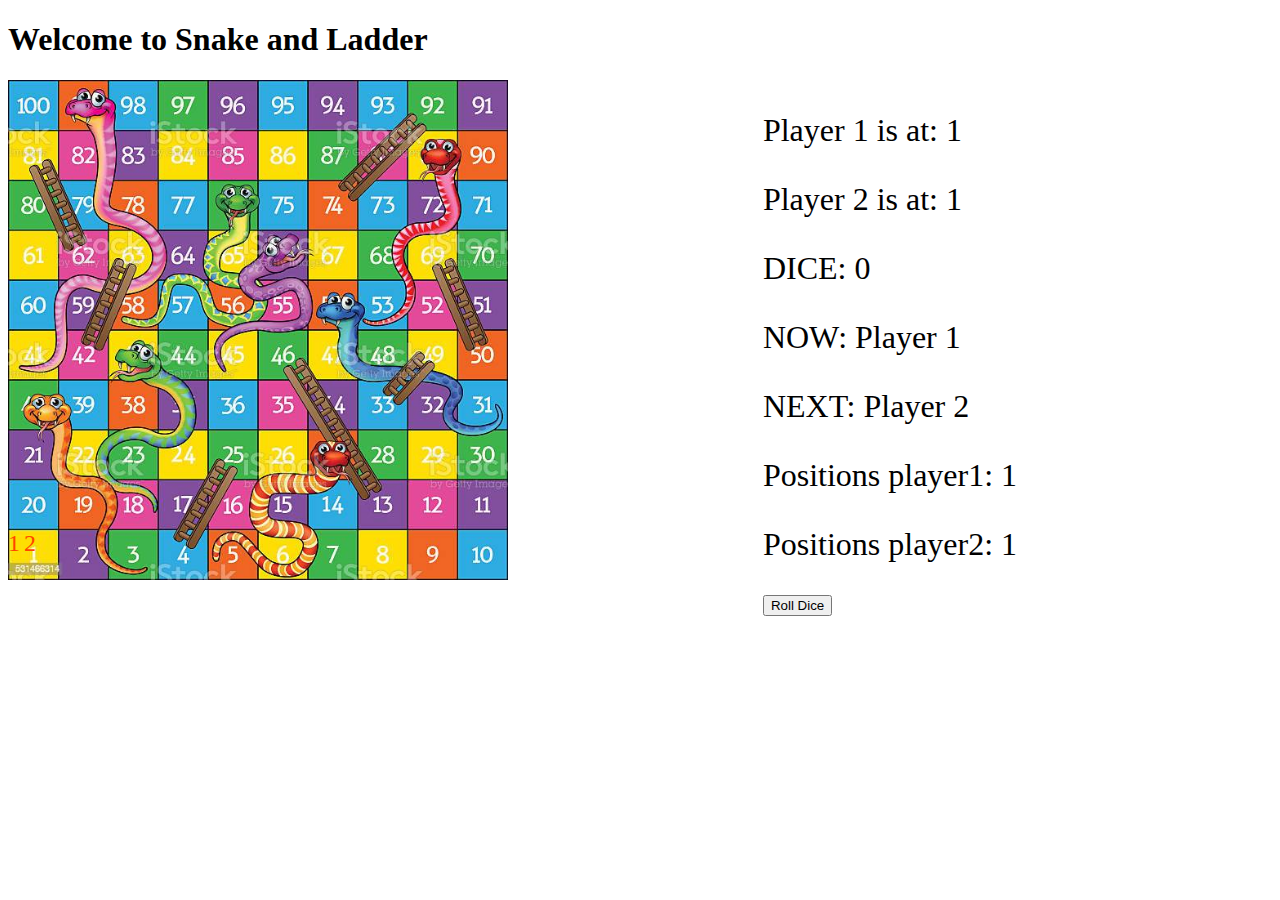
<file: index.html>
<!DOCTYPE html>
<html lang="en">

<head>
    <meta charset="UTF-8">
    <meta http-equiv="X-UA-Compatible" content="IE=edge">
    <meta name="viewport" content="width=device-width, initial-scale=1.0">
    <link rel="stylesheet" href="style.css">
    <title>Document</title>

</head>

<body>
    <div class="header">
        <h1>
            Welcome to Snake and Ladder
        </h1>
    </div>
    </div>
    <div class="grid-container">
        <div class="gameArea">
            <div class="image">
                <div class="main-image">
                    <img src="./board-image.jpg" alt="">
                </div>
            </div>
            <div class="posOverlay">

                <div id="div100">
                    <span id="p1"></span>
                    <span id="p2"></span>
                </div>
                <div class="div99">
                    <span id="p1"></span>
                    <span id="p2"></span>
                </div>
                <div class="div98">
                    <span id="p1"></span>
                    <span id="p2"></span>
                </div>
                <div class="div97">
                    <span id="p1"></span>
                    <span id="p2"></span>
                </div>
                <div class="div96">
                    <span id="p1"></span>
                    <span id="p2"></span>
                </div>
                <div class="div95">
                    <span id="p1"></span>
                    <span id="p2"></span>
                </div>
                <div class="div94">
                    <span id="p1"></span>
                    <span id="p2"></span>
                </div>
                <div class="div93">
                    <span id="p1"></span>
                    <span id="p2"></span>
                </div>
                <div class="div92">
                    <span id="p1"></span>
                    <span id="p2"></span>
                </div>
                <div class="div91">
                    <span id="p1"></span>
                    <span id="p2"></span>
                </div>

                <div class="div81">
                    <span id="p1"></span>
                    <span id="p2"></span>
                </div>
                <div class="div82">
                    <span id="p1"></span>
                    <span id="p2"></span>
                </div>
                <div class="div83">
                    <span id="p1"></span>
                    <span id="p2"></span>
                </div>
                <div class="div84">
                    <span id="p1"></span>
                    <span id="p2"></span>
                </div>
                <div class="div85">
                    <span id="p1"></span>
                    <span id="p2"></span>
                </div>
                <div class="div86">
                    <span id="p1"></span>
                    <span id="p2"></span>
                </div>
                <div class="div87">
                    <span id="p1"></span>
                    <span id="p2"></span>
                </div>
                <div class="div88">
                    <span id="p1"></span>
                    <span id="p2"></span>
                </div>
                <div class="div89">
                    <span id="p1"></span>
                    <span id="p2"></span>
                </div>
                <div class="div90">
                    <span id="p1"></span>
                    <span id="p2"></span>
                </div>


                <div class="div80">
                    <span id="p1"></span>
                    <span id="p2"></span>
                </div>
                <div class="div79">
                    <span id="p1"></span>
                    <span id="p2"></span>
                </div>
                <div class="div78">
                    <span id="p1"></span>
                    <span id="p2"></span>
                </div>
                <div class="div77">
                    <span id="p1"></span>
                    <span id="p2"></span>
                </div>
                <div class="div76">
                    <span id="p1"></span>
                    <span id="p2"></span>
                </div>
                <div class="div75">
                    <span id="p1"></span>
                    <span id="p2"></span>
                </div>
                <div class="div74">
                    <span id="p1"></span>
                    <span id="p2"></span>
                </div>
                <div class="div73">
                    <span id="p1"></span>
                    <span id="p2"></span>
                </div>
                <div class="div72">
                    <span id="p1"></span>
                    <span id="p2"></span>
                </div>
                <div class="div71">
                    <span id="p1"></span>
                    <span id="p2"></span>
                </div>

                <div class="div61">
                    <span id="p1"></span>
                    <span id="p2"></span>
                </div>
                <div class="div62">
                    <span id="p1"></span>
                    <span id="p2"></span>
                </div>
                <div class="div63">
                    <span id="p1"></span>
                    <span id="p2"></span>
                </div>
                <div class="div64">
                    <span id="p1"></span>
                    <span id="p2"></span>
                </div>
                <div class="div65">
                    <span id="p1"></span>
                    <span id="p2"></span>
                </div>
                <div class="div66">
                    <span id="p1"></span>
                    <span id="p2"></span>
                </div>
                <div class="div67">
                    <span id="p1"></span>
                    <span id="p2"></span>
                </div>
                <div class="div68">
                    <span id="p1"></span>
                    <span id="p2"></span>
                </div>
                <div class="div69">
                    <span id="p1"></span>
                    <span id="p2"></span>
                </div>
                <div class="div70">
                    <span id="p1"></span>
                    <span id="p2"></span>
                </div>



                <div class="div60">
                    <span id="p1"></span>
                    <span id="p2"></span>
                </div>
                <div class="div59">
                    <span id="p1"></span>
                    <span id="p2"></span>
                </div>
                <div class="div58">
                    <span id="p1"></span>
                    <span id="p2"></span>
                </div>
                <div class="div57">
                    <span id="p1"></span>
                    <span id="p2"></span>
                </div>
                <div class="div56">
                    <span id="p1"></span>
                    <span id="p2"></span>
                </div>
                <div class="div55">
                    <span id="p1"></span>
                    <span id="p2"></span>
                </div>
                <div class="div54">
                    <span id="p1"></span>
                    <span id="p2"></span>
                </div>
                <div class="div53">
                    <span id="p1"></span>
                    <span id="p2"></span>
                </div>
                <div class="div52">
                    <span id="p1"></span>
                    <span id="p2"></span>
                </div>
                <div class="div51">
                    <span id="p1"></span>
                    <span id="p2"></span>
                </div>


                <div class="div41">
                    <span id="p1"></span>
                    <span id="p2"></span>
                </div>
                <div class="div42">
                    <span id="p1"></span>
                    <span id="p2"></span>
                </div>
                <div class="div43">
                    <span id="p1"></span>
                    <span id="p2"></span>
                </div>
                <div class="div44">
                    <span id="p1"></span>
                    <span id="p2"></span>
                </div>
                <div class="div45">
                    <span id="p1"></span>
                    <span id="p2"></span>
                </div>
                <div class="div46">
                    <span id="p1"></span>
                    <span id="p2"></span>
                </div>
                <div class="div47">
                    <span id="p1"></span>
                    <span id="p2"></span>
                </div>
                <div class="div48">
                    <span id="p1"></span>
                    <span id="p2"></span>
                </div>
                <div class="div49">
                    <span id="p1"></span>
                    <span id="p2"></span>
                </div>
                <div class="div50">
                    <span id="p1"></span>
                    <span id="p2"></span>
                </div>


                <div class="div40">
                    <span id="p1"></span>
                    <span id="p2"></span>
                </div>
                <div class="div39">
                    <span id="p1"></span>
                    <span id="p2"></span>
                </div>
                <div class="div38">
                    <span id="p1"></span>
                    <span id="p2"></span>
                </div>
                <div class="div37">
                    <span id="p1"></span>
                    <span id="p2"></span>
                </div>
                <div class="div36">
                    <span id="p1"></span>
                    <span id="p2"></span>
                </div>
                <div class="div35">
                    <span id="p1"></span>
                    <span id="p2"></span>
                </div>
                <div class="div34">
                    <span id="p1"></span>
                    <span id="p2"></span>
                </div>
                <div class="div33">
                    <span id="p1"></span>
                    <span id="p2"></span>
                </div>
                <div class="div32">
                    <span id="p1"></span>
                    <span id="p2"></span>
                </div>
                <div class="div31">
                    <span id="p1"></span>
                    <span id="p2"></span>
                </div>



                <div class="div21">
                    <span id="p1"></span>
                    <span id="p2"></span>
                </div>
                <div class="div22">
                    <span id="p1"></span>
                    <span id="p2"></span>
                </div>
                <div class="div23">
                    <span id="p1"></span>
                    <span id="p2"></span>
                </div>
                <div class="div24">
                    <span id="p1"></span>
                    <span id="p2"></span>
                </div>
                <div class="div25">
                    <span id="p1"></span>
                    <span id="p2"></span>
                </div>
                <div class="div26">
                    <span id="p1"></span>
                    <span id="p2"></span>
                </div>
                <div class="div27">
                    <span id="p1"></span>
                    <span id="p2"></span>
                </div>
                <div class="div28">
                    <span id="p1"></span>
                    <span id="p2"></span>
                </div>
                <div class="div29">
                    <span id="p1"></span>
                    <span id="p2"></span>
                </div>
                <div class="div30">
                    <span id="p1"></span>
                    <span id="p2"></span>
                </div>


                <div class="div20">
                    <span id="p1"></span>
                    <span id="p2"></span>
                </div>
                <div class="div19">
                    <span id="p1"></span>
                    <span id="p2"></span>
                </div>
                <div class="div18">
                    <span id="p1"></span>
                    <span id="p2"></span>
                </div>
                <div class="div17">
                    <span id="p1"></span>
                    <span id="p2"></span>
                </div>
                <div class="div15">
                    <span id="p1"></span>
                    <span id="p2"></span>
                </div>
                <div class="div16">
                    <span id="p1"></span>
                    <span id="p2"></span>
                </div>
                <div class="div14">
                    <span id="p1"></span>
                    <span id="p2"></span>
                </div>
                <div class="div13">
                    <span id="p1"></span>
                    <span id="p2"></span>
                </div>
                <div class="div12">
                    <span id="p1"></span>
                    <span id="p2"></span>
                </div>
                <div class="div11">
                    <span id="p1"></span>
                    <span id="p2"></span>
                </div>

                <div class="div1">
                    <span id="p1">1</span>
                    <span id="p2">2</span>
                </div>
                <div class="div2">
                    <span id="p1"> </span>
                    <span id="p2"> </span>
                </div>
                <div class="div3">
                    <span id="p1"> </span>
                    <span id="p2"> </span>
                </div>
                <div class="div4">
                    <span id="p1"> </span>
                    <span id="p2"> </span>
                </div>
                <div class="div5">
                    <span id="p1"> </span>
                    <span id="p2"> </span>
                </div>
                <div class="div6">
                    <span id="p1"> </span>
                    <span id="p2"> </span>
                </div>
                <div class="div7">
                    <span id="p1"> </span>
                    <span id="p2"> </span>
                </div>
                <div class="div8">
                    <span id="p1"> </span>
                    <span id="p2"> </span>
                </div>
                <div class="div9">
                    <span id="p1"> </span>
                    <span id="p2"> </span>
                </div>
                <div class="div10">
                    <span id="p1"> </span>
                    <span id="p2"> </span>
                </div>

            </div>


            <div class="information">
                <p>
                    Player 1 is at: <span id="position1">1</span>
                </p>
                <p>
                    Player 2 is at: <span id="position2">1</span>
                </p>
                <p>
                    DICE: <span id="dice">0</span>
                </p>
                <div>
                    <p id="now-player">
                        NOW: Player 1
                    </p>
                    <p id="next-player">
                        NEXT: Player 2
                    </p>
                </div>
                <p>
                    Positions player1: <span id="movesPlayer1">1</span>
                </p>
                <p>
                    Positions player2: <span id="movesPlayer2">1</span>
                </p>


                <button id="btn">Roll Dice</button>
            </div>
        </div>
        <!-- <script src="./app.js"></script> -->
        <script src="./index.js"></script>


</body>

</html>
</file>
<file: style.css>
* {
  box-sizing: border-box;
}

.gameArea {
  /* border: 1px solid blue; */
  display: grid;
  grid-template: "board information";
}
.image,
.posOverlay {
  grid-area: board;
}

.posOverlay span {
  font-size: 1.5em;
  color: orangered;
}

img,
.posOverlay {
  width: 500px;
  height: 500px;
}
.main-image,
.posOverlay {
  display: grid;
  width: 500px;
  height: 500px;
  grid-template-rows: repeat(10, 50px);
  grid-template-columns: repeat(10, 50px);
}

.information {
  /* border: 1px solid green; */
  grid-area: information;
}

p {
  font-size: 2rem;
}
</file>
